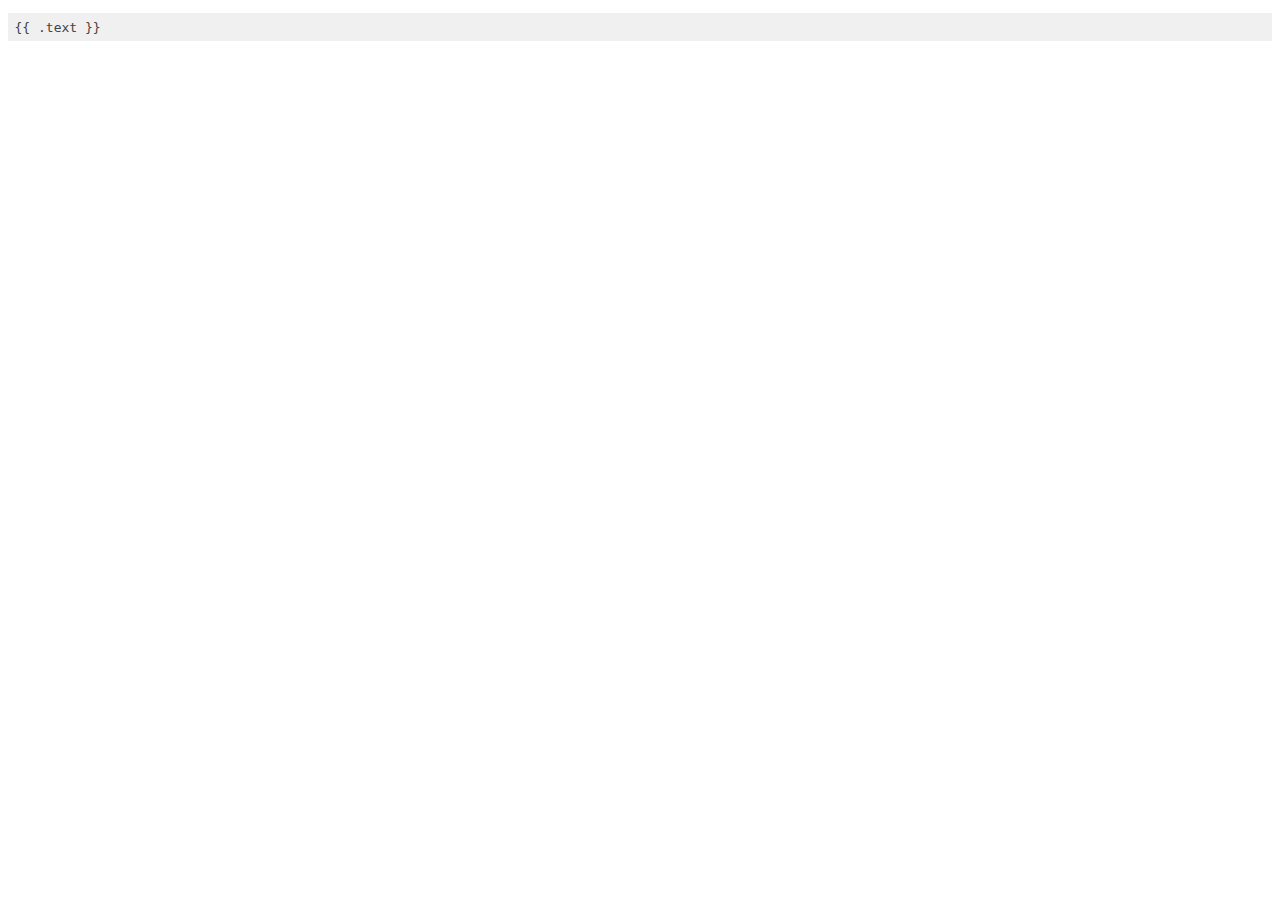
<file: templates/log.html>
<!DOCTYPE html>
<html lang="en">
<head>
    <meta charset="UTF-8">
    <title>Log</title>
    <link rel="stylesheet" href="/static/highlight/default.css">
    <script src="/static/highlight/highlight.pack.js"></script>
    <script>
        hljs.initHighlightingOnLoad();
        setTimeout(function () {
            location.reload();
        }, 1000);
    </script>
</head>
<body>
<pre><code class="hljs plaintext">{{ .text }}</code></pre>
</body>
</html>
</file>
<file: static/highlight/default.css>
/*

Original highlight.js style (c) Ivan Sagalaev <maniac@softwaremaniacs.org>

*/
.hljs {display: block;overflow-x: auto;padding: 0.5em;background: #F0F0F0;}  /* Base color: saturation 0; */  .hljs, .hljs-subst {color: #444;}  .hljs-comment {color: #888888;}  .hljs-keyword, .hljs-attribute, .hljs-selector-tag, .hljs-meta-keyword, .hljs-doctag, .hljs-name {font-weight: bold;}  /* User color: hue: 0 */  .hljs-type, .hljs-string, .hljs-number, .hljs-selector-id, .hljs-selector-class, .hljs-quote, .hljs-template-tag, .hljs-deletion {color: #880000;}  .hljs-title, .hljs-section {color: #880000;font-weight: bold;}  .hljs-regexp, .hljs-symbol, .hljs-variable, .hljs-template-variable, .hljs-link, .hljs-selector-attr, .hljs-selector-pseudo {color: #BC6060;}  /* Language color: hue: 90; */  .hljs-literal {color: #78A960;}  .hljs-built_in, .hljs-bullet, .hljs-code, .hljs-addition {color: #397300;}  /* Meta color: hue: 200 */  .hljs-meta {color: #1f7199;}  .hljs-meta-string {color: #4d99bf;}  /* Misc effects */  .hljs-emphasis {font-style: italic;}  .hljs-strong {font-weight: bold;}
</file>
